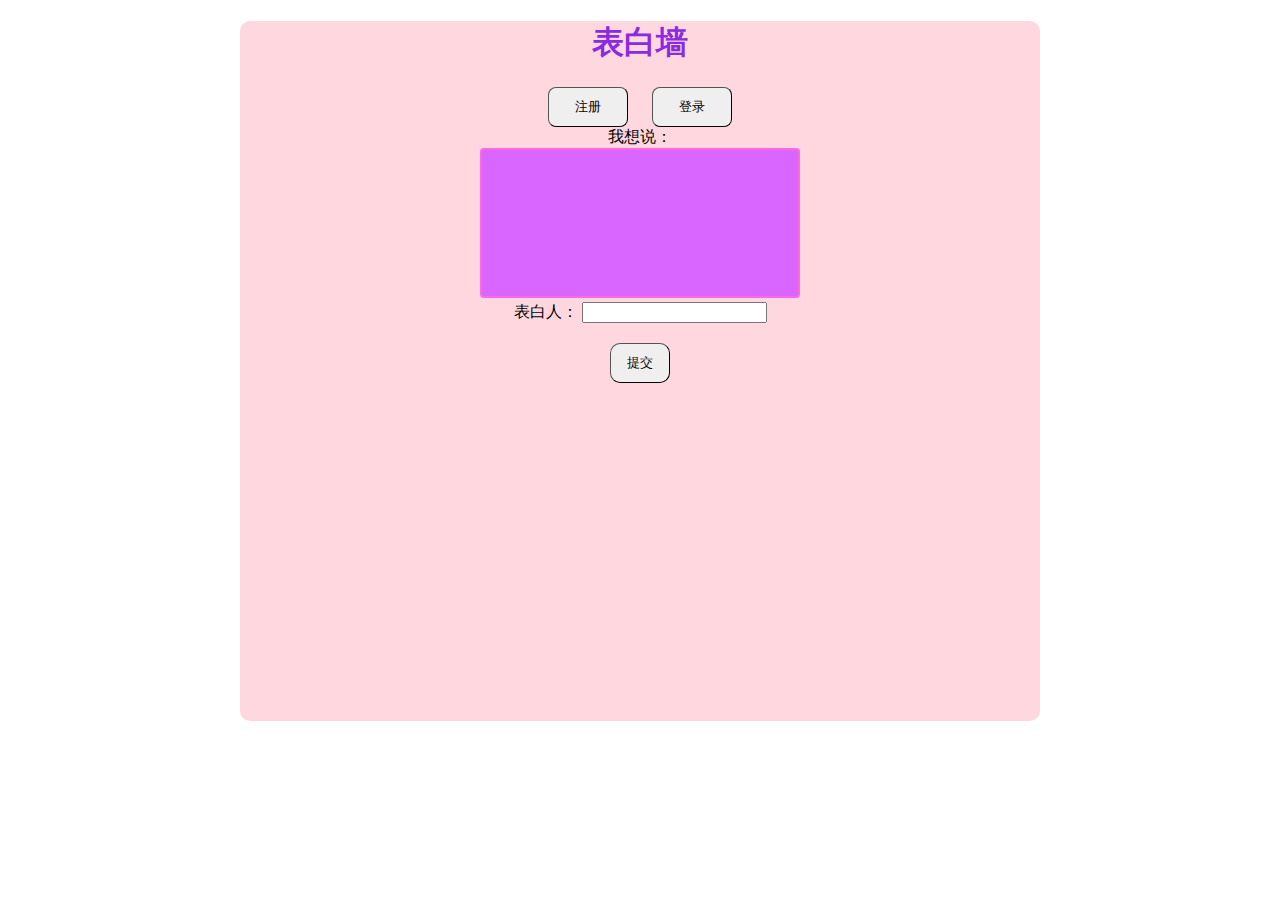
<file: index.html>
<!DOCTYPE html>
<html lang="zh">
<head>
    <meta charset="UTF-8">
    <title>表白墙</title>
</head>
<link rel="stylesheet" href="./src/css/index.css">
<body>
    <div class="content">
        <h1 style="text-align:center;color:blueviolet">
            表白墙
        </h1>
        <div class="buttonbox">
            <button class="btn" onclick="gotoRegister()">注册</button>
            <button class="btn" onclick="gotoLogin()">登录</button>
        </div>
        <form target="_blank" style="text-align:center" name="ExpressWall" action="mongodb.js" method="get">
            <label for="Express">我想说：</label>
            <br/>
            <textarea id="Express" name="Express">
            </textarea>
            <br/>
            <label for="User">表白人：</label>
            <input type="text" id="User" name="User">
            <br/>
            <div >
                <input class="btn_submit" type="submit" id="submit" value="提交">
            </div>
        </form>
    </div>
</body>
<script src="./src/js/link.js"></script>
</file>
<file: src/css/index.css>
.buttonbox{
    text-align: center;
}
.btn{
    height: 40px;
    width:80px;
    margin-left: 10px;
    margin-right: 10px;
    border-radius: 8px;
    border-width: 1px;
}
.content{
    width: 800px;
    height:700px;     
    margin: 0 auto;
    border-radius: 10px;
    background-color: rgb(255, 216, 223);
}
#Express{
    width: 40%;
    height: 150px;
    padding: 6px 20px;
    box-sizing: border-box;
    border: 2px solid #ff67e7;
    border-radius: 4px;
    background-color: #d966ff;
    resize: none;
}
.btn_submit{
    margin-top: 20px;
    height: 40px;
    width: 60px;
    border-radius: 10px;
    border-width: 1px;
}
</file>
